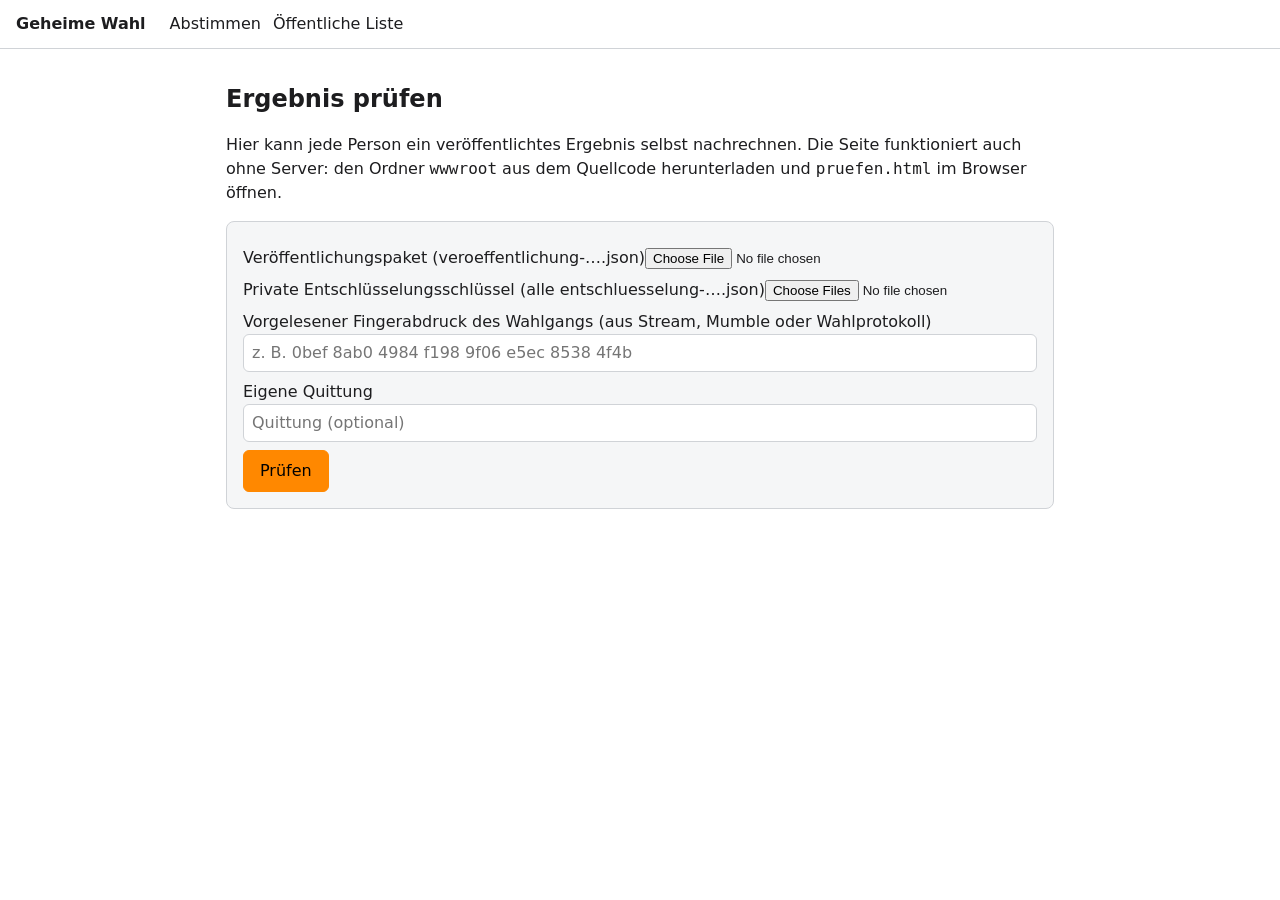
<file: SecretBallot.Server/wwwroot/pruefen.html>
<!doctype html>
<html lang="de">
<head>
    <meta charset="utf-8">
    <meta name="viewport" content="width=device-width, initial-scale=1">
    <title>Offline-Prüfung</title>
    <link rel="stylesheet" href="css/app.css">
</head>
<body>
    <header><strong class="brand">Geheime Wahl</strong><nav><a href="index.html">Abstimmen</a><a href="bulletin.html">Öffentliche Liste</a></nav></header>
    <main>
        <h1>Ergebnis prüfen</h1>
        <p>Hier kann jede Person ein veröffentlichtes Ergebnis selbst nachrechnen. Die Seite funktioniert auch ohne Server: den Ordner <span class="mono">wwwroot</span> aus dem Quellcode herunterladen und <span class="mono">pruefen.html</span> im Browser öffnen.</p>
        <div id="content"></div>
    </main>
    <script src="js/dom.js"></script>
    <script src="js/ballot-crypto.js"></script>
    <script src="js/ballot-tally.js"></script>
    <script src="js/verify.js"></script>
    <script src="js/pruefen.js"></script>
</body>
</html>
</file>
<file: SecretBallot.Server/wwwroot/css/app.css>
:root {
    --bg: #ffffff;
    --fg: #1d1d1f;
    --muted: #5f6368;
    --accent: #ff8800;
    --accent-fg: #000000;
    --border: #d0d3d7;
    --ok: #1e7b34;
    --warn: #8a5a00;
    --error: #b3261e;
    --panel: #f5f6f7;
}
@media (prefers-color-scheme: dark) {
    :root {
        --bg: #16171a;
        --fg: #ececf0;
        --muted: #a0a4ab;
        --border: #3a3d43;
        --ok: #6fd18a;
        --warn: #f0c060;
        --error: #ff8a80;
        --panel: #202227;
    }
}
* { box-sizing: border-box; }
body { margin: 0; background: var(--bg); color: var(--fg); font: 16px/1.5 system-ui, sans-serif; }
header { display: flex; flex-wrap: wrap; gap: 12px 24px; align-items: center; padding: 12px 16px; border-bottom: 1px solid var(--border); }
header nav { display: flex; flex-wrap: wrap; gap: 12px; flex: 1; }
header nav a { color: var(--fg); text-decoration: none; }
header nav a.active { border-bottom: 2px solid var(--accent); }
main { max-width: 860px; margin: 0 auto; padding: 16px; }
section { background: var(--panel); border: 1px solid var(--border); border-radius: 8px; padding: 16px; margin: 16px 0; }
h1 { font-size: 1.5rem; }
h2 { font-size: 1.2rem; margin-top: 0; }
button, .button { display: inline-block; font: inherit; padding: 8px 16px; border-radius: 6px; border: 1px solid var(--border); background: var(--bg); color: var(--fg); cursor: pointer; text-decoration: none; }
button.primary, .button { background: var(--accent); color: var(--accent-fg); border-color: var(--accent); }
button:disabled { opacity: 0.5; cursor: not-allowed; }
input[type=text], input[type=password], input[type=number], select, textarea { font: inherit; width: 100%; padding: 6px 8px; border: 1px solid var(--border); border-radius: 6px; background: var(--bg); color: var(--fg); }
label { display: block; margin: 8px 0; }
label.choice { display: flex; gap: 8px; align-items: center; padding: 8px; border: 1px solid var(--border); border-radius: 6px; background: var(--bg); }
.fingerprint { font-family: ui-monospace, monospace; font-size: 1.3rem; letter-spacing: 0.05em; word-break: break-word; }
.mono { font-family: ui-monospace, monospace; word-break: break-all; }
.message { padding: 8px 12px; border-radius: 6px; border-left: 4px solid var(--muted); background: var(--bg); }
.message.ok { border-color: var(--ok); }
.message.warn { border-color: var(--warn); }
.message.error { border-color: var(--error); }
.muted { color: var(--muted); }
.row { display: flex; flex-wrap: wrap; gap: 8px; align-items: center; }
ul.plain { list-style: none; padding: 0; }
ul.receipts { font-family: ui-monospace, monospace; font-size: 0.85rem; columns: 2 280px; padding-left: 0; list-style: none; }
.found { background: var(--accent); color: var(--accent-fg); }
</file>
